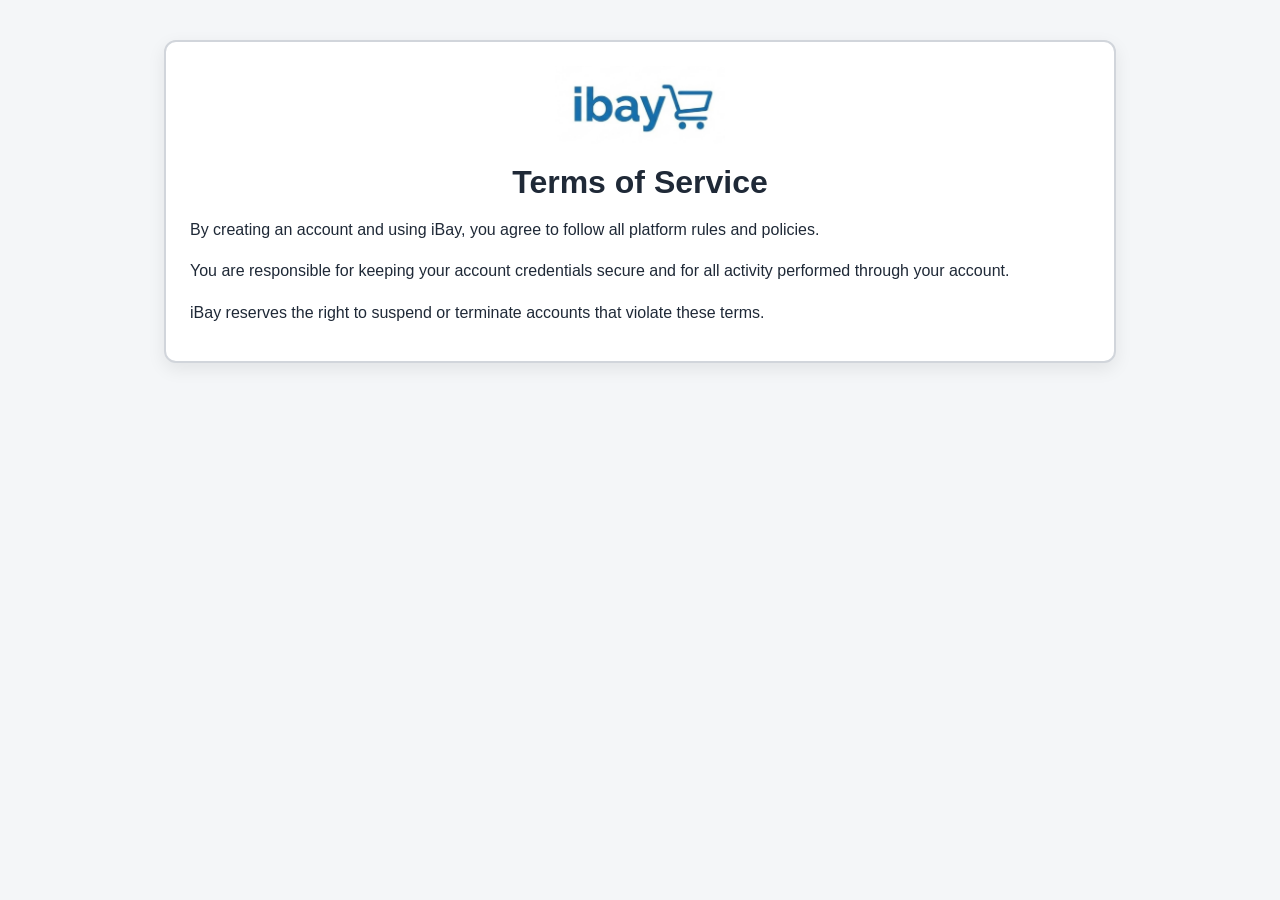
<file: frontend/html/terms.html>
<!DOCTYPE html>
<html lang="en">
<head>
    <meta charset="UTF-8">
    <meta name="viewport" content="width=device-width, initial-scale=1.0">
    <title>iBay - Terms of Service</title>
    <link rel="icon" type="image/png" href="../images/favicon.png">
    <link rel="stylesheet" href="../css/terms.css">
    <link rel="icon" type="image/png" href="../images/favicon.png">
</head>
<body>
    <main class="terms-wrapper">
        <div class="logo">
            <img src="../images/iBay_logo.jpg" alt="iBay logo">
        </div>

        <h1>Terms of Service</h1>

        <p>
            By creating an account and using iBay, you agree to follow all platform rules and policies.
        </p>
        <p>
            You are responsible for keeping your account credentials secure and for all activity performed through your account.
        </p>
        <p>
            iBay reserves the right to suspend or terminate accounts that violate these terms.
        </p>
    </main>
</body>
</html>
</file>
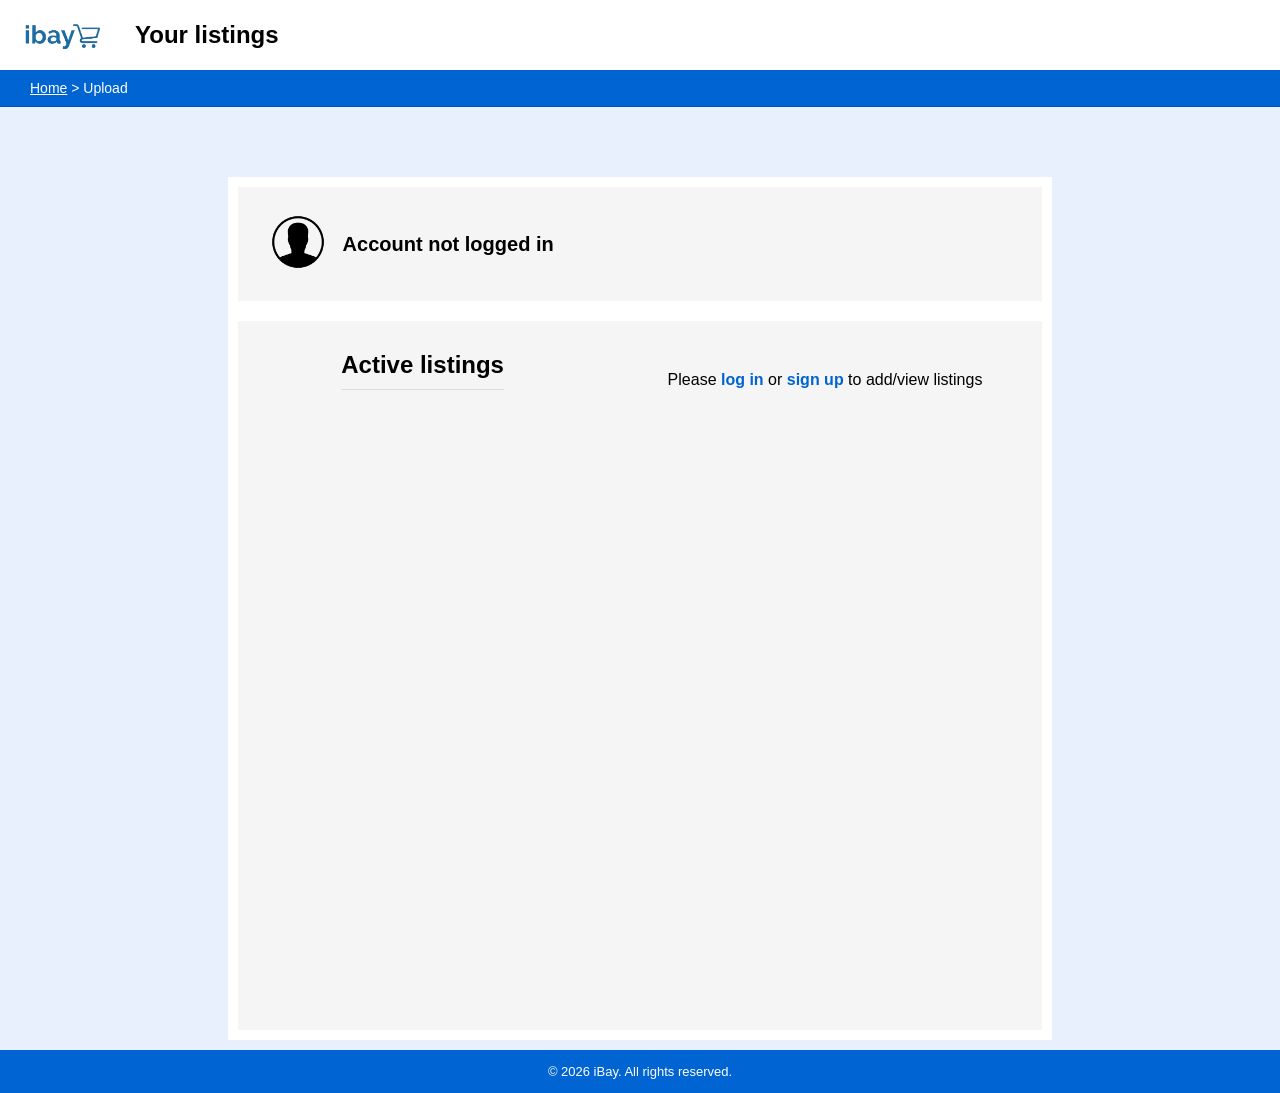
<file: frontend/html/upload.html>
<!DOCTYPE html>
<html lang="en">
<head>
    <meta charset="UTF-8">
    <title>iBay - Upload</title>
    <meta name="viewport" content="width=device-width, initial-scale=1.0">
    <link rel="icon" type="image/png" href="../images/favicon.png">
    <link rel="stylesheet" href="../css/upload.css">
    <script src="../js/upload.js"></script>
</head>

<body>
    <!-- Header -->
    <div id="header">
        <div id="page_details">
            <div id="logo">
                <a href="browse.html" id="logo-link" aria-label="iBay home">
                    <img src="../images/iBay_Logo.png" alt="Logo"/>
                </a>
            </div>
            <h2>Your listings</h2>
            
        </div>
    </div>

    <!-- Breadcrumb -->
    <div class="breadcrumb">
        <a href="browse.html">Home</a> &gt;
        <span>Upload</span>
    </div>

    <div id="main">

        <!-- User Info -->
        <div id="user_content">
            <div id="profile_pic">
                <img src="../images/avatar-empty.png" alt="avatar"> 
            </div>
            <div id="account_info">
                <div id="full_name">Account not logged in</div>
                <div id="email"></div>
            </div>
        </div>

        <div id="listing_content">

            <!-- Existing Products Carousel -->
            <div id="existing_items">

                    <h2 class="panel_heading">Active listings</h2>

                <div class="carousel-window">
                    <div class="carousel-track" id="carousel_track"></div>
                </div>

            </div>

            <div id="item_view">

                <!-- No listing is currently being viewed-->
                <div id="no_listing" class="viewing_state active">
                    <div id="listing_instruction">
                        <p>Select existing listing to view or add new one below</p>
                    </div>
                    <button id="add_listing">Add new listing</button>
                </div>

                <!-- Viewing existing listing -->
                <div id="existing_listing" class="viewing_state">
                    <h2 class="panel_heading">Listing details</h2>

                    <input id="view_itemName" class="listing_title" type="text" disabled>
                    <p class="field-error" id="view_title_error"></p>

                    <div id="view_images">
                        <div class="view_image_content">
                            <label for="view_imgUpload1">
                                <div class="imageBox" id="view_img1"></div>
                            </label>
                            <input type="file" id="view_imgUpload1" name="view_imgUpload1" accept="image/*" style="display:none;">
                            <p class="field-error" id="view_upload_1_error"></p>
                        </div>

                        <div class="view_image_content">
                            <label for="view_imgUpload2">
                                <div class="imageBox" id="view_img2"></div>
                            </label>
                            <input type="file" id="view_imgUpload2" name="view_imgUpload2" accept="image/*" style="display:none;">
                            <p class="field-error" id="view_upload_2_error"></p>
                        </div>
                    </div>

                    <!-- Categories -->
                    <div class="radio_options" id="view_categories">
                        <input type="radio" id="v_electronics" name="v_category" value="electronics">
                        <label for="v_electronics">Electronics</label>

                        <input type="radio" id="v_fashion" name="v_category" value="fashion">
                        <label for="v_fashion">Fashion</label>

                        <input type="radio" id="v_home" name="v_category" value="home">
                        <label for="v_home">Home</label>

                        <input type="radio" id="v_sports" name="v_category" value="sports">
                        <label for="v_sports">Sports</label>

                        <input type="radio" id="v_toys" name="v_category" value="toys">
                        <label for="v_toys">Toys</label>

                        <input type="radio" id="v_books" name="v_category" value="books">
                        <label for="v_books">Books</label>

                        <input type="radio" id="v_gaming" name="v_category" value="gaming">
                        <label for="v_gaming">Gaming</label>

                        <input type="radio" id="v_beauty" name="v_category" value="beauty">
                        <label for="v_beauty">Beauty</label>
                    </div>
                    <p class="field-error" id="view_category_error"></p>

                    <!-- Condition -->
                    <div class="radio_options section" id="view_condition">
                        <input type="radio" id="v_new" name="v_condition" value="new">
                        <label for="v_new">New</label>

                        <input type="radio" id="v_used" name="v_condition" value="used">
                        <label for="v_used">Used</label>
                    </div>
                    <p class="field-error" id="view_condition_error"></p>
                    <br>

                    <label for="view_desc">Description</label>
                    <textarea id="view_desc" disabled></textarea>
                    <p class="field-error" id="view_desc_error"></p>
                    <br>

                    <div class="prices">
                        <div class="price_content">
                            <div class="price_input">
                                <label for="view_price">Price</label><span>£</span>
                                <input id="view_price" type="number" disabled class="input_line">
                                <p class="field-error" id="view_price_error"></p>
                            </div>
                        </div>

                        <div class="postage_content">
                            <div class="price_input">
                                <label for="view_postage">Postage</label><span>£</span>
                                <input id="view_postage" type="number" disabled class="input_line">
                                <p class="field-error" id="view_postage_error"></p>
                            </div>
                        </div>
                    </div>
                    <br>

                    <div class="submit_feedback">
                        <p class="field-error submission" id="edit_submit_error"></p>
                    </div>
                    <div class="submit_row">
                        <button class="listing_buttons return_btn">Return</button>
                        <button id="delete_listing" class="listing_buttons" type="button" disabled>Delete</button>
                        <button id="edit_listing" class="listing_buttons">Edit listing</button>
                        <button id="save_listing" class="listing_buttons" style="display:none;">Save</button>
                    </div>
                </div>

                <!-- Adding new listing-->
                <div id="adding_listing" class="viewing_state">
                    <h2 class="panel_heading">New listing</h2>
                    
                    <div id="section">
                        <form action="../../backend/upload_product.php" method="POST" enctype="multipart/form-data">
                            
                            <!-- Product Title -->
                            <div id="title_box">
                                <input id="itemName" class="listing_title" type="text" name="itemName" placeholder="Enter listing title...">
                                <p class="field-error" id="title_error"></p>
                            </div>

                            <!-- Image Uploads -->
                            <div id="upload_images">

                                <div id="image_1_content">
                                    <label for="imgUpload1">
                                        <div class="imageBox" id="imageBox1">
                                            <span class="upload-text">Click to insert image</span>
                                        </div>
                                    </label>
                                    <input 
                                        type="file" 
                                        id="imgUpload1" 
                                        name="imgUpload1"
                                        accept="image/*" 
                                        style="display:none;"
                                    >
                                    <p class="field-error" id="upload_1_error"></p>
                                </div>

                                <div id="image_2_content">
                                    <label for="imgUpload2">
                                        <div class="imageBox" id="imageBox2">
                                            <span class="upload-text">Click to insert image</span>
                                        </div>
                                    </label>
                                    <input 
                                        type="file" 
                                        id="imgUpload2" 
                                        name="imgUpload2"
                                        accept="image/*" 
                                        style="display:none;"
                                    >
                                    <p class="field-error" id="upload_2_error"></p>
                                </div>
                            </div>
                            
                            <!-- Radio Options (Product Category + Condition)-->
                            <div class="radio_options">
                                
                                <input type="radio" id="electronics" name="category" value="electronics">
                                <label for="electronics">Electronics</label>

                                <input type="radio" id="fashion" name="category" value="fashion">
                                <label for="fashion">Fashion</label>

                                <input type="radio" id="home" name="category" value="home">
                                <label for="home">Home</label>

                                <input type="radio" id = "sports" name="category" value="sports">
                                <label for="sports">Sports</label>
                                
                                <input type="radio" id="toys" name="category" value="toys">
                                <label for="toys">Toys</label>

                                <input type="radio" id="books" name="category" value="books">
                                <label for="books">Books</label>

                                <input type="radio" id="gaming" name="category" value="gaming">
                                <label for="gaming">Gaming</label>

                                <input type="radio" id="beauty" name="category" value="beauty">
                                <label for="beauty">Beauty</label>

                            </div>
                            <p class="field-error" id="category_error"></p>

                            <div class="radio_options section">
                                
                                <input type="radio" id="new" name="condition" value="new">
                                <label for="new">New</label>

                                <input type="radio" id="used" name="condition" value="used">
                                <label for="used">Used</label>

                            </div>
                            <p class="field-error" id="condition_error"></p>
                            
                            <!-- Product Description -->
                            <label for="desc">Description</label><br>
                            <textarea id="desc" type="text" name="desc" placeholder="Describe listing item"></textarea>
                            <p class="field-error" id="desc_error"></p>
                            <br>

                            <!-- Product Price + Postage -->
                            <div class="prices">
                                
                                <div id="price_content">
                                    <div class="price_input">
                                        <label for="price">Price</label><span>£</span>
                                        <input id="price" type="number" name="price" step="0.01" min="0" class="input_line">
                                    </div>
                                    <p class="field-error" id="price_error"></p>
                                </div>
                                
                                <div id="postage_content">
                                    <div class="price_input">
                                        <label for="postage">Postage</label><span>£</span>
                                        <input id="postage" type="number" name="postage" step="0.01" min="0" class="input_line">
                                    </div>
                                    <p class="field-error" id="postage_error"></p>
                                </div>

                            </div>
                            <br>
                            
                            <!-- Form Buttons -->
                            <div class="submit_feedback">
                                <p class="field-error submission" id="submit_error"></p>
                            </div>
                            <div class="submit_row">
                                <button class="listing_buttons return_btn" type="button">Return</button>
                                <button id="clear_listing" class="listing_buttons" type="button">Clear</button>
                                <button id="listing_submit" class="listing_buttons" type="submit">Add listing</button>
                            </div>
                        </form>
                    </div>
                </div>


            </div>

        </div>
    </div> 

    <!-- Footer/Copyright Notice -->
    <footer id="footer">
        <p>&copy; 2026 iBay. All rights reserved.</p>
    </footer>

</body>
</file>
<file: frontend/css/terms.css>
body {
    margin: 0;
    font-family: Arial, sans-serif;
    background: #f4f6f8;
    color: #1f2937;
}

.terms-wrapper {
    max-width: 900px;
    margin: 40px auto;
    padding: 24px;
    background: #ffffff;
    border: 2px solid #d1d5db;
    border-radius: 12px;
    box-shadow: 0 6px 18px rgba(0, 0, 0, 0.08);
}

.logo {
    text-align: center;
    margin-bottom: 16px;
}

.logo img {
    width: 170px;
    height: auto;
}

h1 {
    margin: 0 0 14px;
    text-align: center;
}

p {
    line-height: 1.6;
    margin-bottom: 12px;
}
</file>
<file: frontend/css/upload.css>
/* Universal Page CSS */

* {
    margin: 0;
    padding: 0;
    box-sizing: border-box;
    font-family: Arial, Helvetica, sans-serif;
}

body {
    display: flex;
    flex-direction: column;
    margin: 0;
    min-height: 100vh;
    background-color: #e8f0fe;
}

/* Header */

#header {
    display: flex;
    flex-direction: row;
    align-items: center;
    width: 100%;
    background-color: white;
    height: 70px;
    padding: 0 15px;
    box-sizing: border-box;
    font-weight: bold;
}

#page_details {
    display: flex;
    align-items: center;
    gap: 20px;
    height: 100%;
}

#page_details h2 {
    line-height: 1;
}

#logo {
    width: 100px;
    height: 100%;
    display: flex;
    align-items: center;
}

#logo img {
    height: 60%;
    width: auto;
}

#logo-link {
    display: flex;
    align-items: center;
    justify-content: center;
    height: 100%;
    cursor: pointer;

    transition: transform 0.25s ease,
                filter 0.25s ease;
}

#logo-link img {
    height: 60%;
    width: auto;
    object-fit: contain;
    display: block;

    transition: transform 0.25s ease,
                filter 0.25s ease;
}

#logo-link:hover {
    transform: translateY(-2px);
}

#logo-link:hover img {
    filter: brightness(0.95);
    transform: scale(1.05);
}

#account_details {
    display: flex;
    flex-direction: row;
    margin-left: auto;
    align-items: center;
    height: 100%;
}

/* Breadcrumb */

.breadcrumb {
    padding: 10px 30px;
    font-size: 14px;
    color: #ffffff;
    background-color: #0064d2;
    border-bottom: 1px solid #0055b3;
}
 
.breadcrumb a {
    color: #ffffff;
}
 
.breadcrumb a:hover {
    text-decoration: underline;
}
 
.breadcrumb span {
    color: #ffffff;
}

/* Main Page Layout */

#main {
    display: flex;
    flex-direction: column;
    margin: 70px auto 0 auto;
    gap: 20px;
    background-color: white;
    padding: 10px;
    max-width: 100%;
    flex: 1;
}

/* User Info */

#user_content {
    display: flex;
    align-items: center;
    gap: 10px;

    width: 100%;
    padding: 20px 25px;

    background-color: #f5f5f5;
}

#profile_pic {
    flex-shrink: 0;
}

#profile_pic img {
    width: 70px;
    height: 70px;
    border-radius: 50%;
    object-fit: cover;
}

#account_info {
    display: flex;
    flex-direction: column;
    justify-content: center;
}

#full_name {
    font-weight: bold;
    font-size: 20px;
}

#email {
    font-size: 14px;
    color: #555;
}

/* Listing Layout */

#listing_content {
    display: flex;
    gap: 20px;
    padding: 10px;
    background-color: #f5f5f5;
    max-width: 100%;
    flex-wrap: wrap;
    align-items: flex-start;
}

#existing_items,
#item_view {
    padding: 20px 25px;
    background-color: #f5f5f5;
}

#existing_items {
    display: flex;
    flex-direction: column;
    align-items: center;
}

#item_view {
    min-width: 0;
}

/* Existing Products Carousel */

.carousel-window {
    width: 300px;
    height: 600px;

    overflow-y: auto;  
    overflow-x: hidden;
    scroll-behavior: smooth;

    scrollbar-width: thin;
    scrollbar-color: white;
}

.carousel-track {
    display: flex;
    flex-direction: column;
    transition: transform 0.3s ease;
}

.slide {
    width: 300px;
    height: 150px;
    flex-shrink: 0;
    display: flex;
    background: white;
    border-bottom: 1px solid #ccc;
    cursor: pointer;

    transition: background-color 0.25s ease,
                transform 0.25s ease,
                box-shadow 0.25s ease,
                filter 0.25s ease;
}

.slide:hover {
    background-color: #f2f7ff;
    transform: translateY(-2px);
    filter: brightness(0.98);
    box-shadow: 0 4px 12px rgba(0, 100, 210, 0.12);
}

.slide_content {
    display: flex;
    width: 100%;
    height: 100%;
}

.product_image {
    display: flex;
    align-items: center;
    justify-content: center;

    width: 125px;
    height: 100%;
    flex-shrink: 0;

    overflow: hidden;
    background-color: #e0e0e0;
}

.product_image img {
    width: 100%;
    height: 100%;
    object-fit: cover;
    display: block;
}

.product_details {
    display: flex;
    flex: 1;
    flex-direction: column;

    border-left: 1px solid #ccc;
    padding: 10px 8px;
}

.no-listings {
    display: flex;
    width: 300px;
    min-height: 150px;
    align-items: center;
    justify-content: center;

    background-color: white;
    color: #777;
    font-style: italic;
    border-bottom: 1px solid #ccc;
}

/* Viewing State Panels */

.viewing_state {
    display: none;
}

.viewing_state.active {
    display: block;
}

#no_listing.active {
    display: flex;
    flex-direction: column;
    gap: 10px;
}

#listing_instruction {
    padding: 20px 25px;
    border-radius: 10px;
    background-color: #f5f5f5;
}

#listing_instruction a {
    color: #0064d2;
    text-decoration: none;
    font-weight: bold;
}

#listing_instruction a:hover {
    text-decoration: underline;
}

#add_listing {
    overflow: hidden;
    padding: 12px 24px;
    font-size: 15px;
    border: none;
    border-radius: 6px;
    cursor: pointer;
    margin-bottom: 10px;
    background-color: #0064d2;
    color: white;
    max-width: 100%;

    transition: background-color 0.25s ease,
                transform 0.25s ease,
                box-shadow 0.25s ease,
                filter 0.25s ease;
}

#add_listing:hover {
    background-color: #004da1;
    transform: translateY(-2px);
    filter: brightness(0.97);
    box-shadow: 0 6px 14px rgba(0, 100, 210, 0.25);
}

#existing_listing.active,
#adding_listing.active {
    display: flex;
    flex-direction: column;
    box-sizing: border-box;
    background-color: #f5f5f5;
    border-radius: 10px;
}

/* Existing Listing Details */

#existing_listing {
    width: 100%;
    max-width: 600px;
}

#view_itemName {
    align-self: flex-start;
    width: 100%;
    max-width: 100%;
}

#view_images {
    display: flex;
    gap: 10px;
    margin: 15px 0;
}

#view_images label {
    flex: 1;
    display: block;
}

#view_img1,
#view_img2 {
    width: 100%;
    height: 300px;
    background-size: cover;
    background-position: center;
}

#existing_listing #view_images label {
    pointer-events: none;
    cursor: default;
}

#existing_listing.editing #view_images label {
    pointer-events: auto;
    cursor: pointer;
}

.view_image_content {
    flex: 1;
    display: flex;
    flex-direction: column;
}

#view_desc {
    margin-top: 10px;
    width: 100%;
    height: 200px;
    resize: none;
    border-radius: 10px;
    padding: 10px;
    background-color: #e0e0e0;
    border: none;
    box-sizing: border-box;
}

#delete_listing:not(:disabled) {
    background-color: #d93025;
}

#delete_listing:not(:disabled):hover {
    background-color: #b42318;
}

#delete_listing:disabled {
    background-color: #999;
}

/* Add New Listing Form */

.listing_title {
    width: 100%;
    max-width: 295px;
}

#adding_listing h2 {
    margin-bottom: 10px;
}

#adding_listing .radio_options {
    max-width: 600px;
}

#title_box {
    margin-bottom: 15px;
}

#upload_images {
    display: flex;
    gap: 10px;
}

#image_1_content,
#image_2_content {
    flex: 1;
    display: flex;
    flex-direction: column;
}

#image_1_content label,
#image_2_content label {
    display: block;
}

#desc {
    margin-top: 10px;
    width: 100%;
    height: 200px;
    resize: none;
    border-radius: 10px;
    padding: 10px;
    background-color: #e0e0e0;
    border: none;
    box-sizing: border-box;
}

/* Shared Listing Form Styling */

.panel_heading {
    border-bottom: 1px solid #ddd;
    padding-bottom: 10px;
    margin-bottom: 10px;
}

.listing_title {
    border: none;
    border-bottom: 2px solid #aaa;
    outline: none;
    background: transparent;
    font-size: 20px;
    font-weight: bold;
}

.listing_title:focus {
    border-bottom: 2px solid #0064d2;
}

.listing_title:disabled {
    color: black;
    opacity: 1;
    border-bottom: none;
}

.listing_title:not(:disabled) {
    border-bottom: 2px solid #aaa;
}

.imageBox {
    display: flex;
    align-items: center;
    justify-content: center;

    height: 300px;
    box-sizing: border-box;

    background-color: #e0e0e0;
    border: 2px dashed #aaa;
    border-radius: 10px;
    cursor: pointer;

    background-size: cover;
    background-position: center;

    color: #777;
    font-size: 14px;
    font-weight: bold;
    text-align: center;
}

.radio_options input[type="radio"] {
    display: none;
}

.radio_options {
    display: flex;
    flex-wrap: wrap;
    gap: 10px;
}

.radio_options label {
    display: inline-block;
    padding: 10px 20px;
    margin: 0;
    background-color: #eee;
    border-radius: 10px;
    cursor: pointer;

    transition: background-color 0.25s ease,
                transform 0.25s ease,
                box-shadow 0.25s ease,
                filter 0.25s ease;
}

.radio_options label:hover {
    background-color: #dceaff;
    transform: translateY(-2px);
    box-shadow: 0 5px 12px rgba(0, 100, 210, 0.15);
}

.radio_options input[type="radio"]:checked + label {
    background-color: #0064d2;
    color: white;
}

.section {
    margin-top: 10px;
    border-top: 1px solid #ddd;
    padding-top: 10px;
}

.listing-line {
    border-top: 1px solid #ddd;
    padding-top: 10px;
}

.prices {
    display: flex;
    justify-content: center;
    gap: 20px;
}

.price_content,
.postage_content,
#price_content,
#postage_content {
    display: flex;
    flex-direction: column;
}

.price_input {
    display: flex;
    align-items: baseline;
    gap: 10px;
}

.input_line {
    border: none;
    border-bottom: 2px solid #aaa;
    outline: none;
    background: transparent;
}

.input_line:focus {
    border-bottom: 2px solid #0064d2;
}

.submit_feedback {
    display: block;
    text-align: right;
    min-height: 20px;
}

.submit_row {
    display: flex;
    justify-content: flex-end;
}

.field-error {
    color: #d93025;
    font-size: 13px;
    margin: 4px 0 10px 5px;
}

.submission {
    color: #d93025;
    font-size: 13px;
    margin: 4px 5px 6px 0;
}

/* Listing Buttons */

.listing_buttons {
    display: inline-block;
    padding: 10px 20px;
    margin: 5px;
    background-color: #0064d2;
    color: white;
    border-radius: 10px;
    border: none;
    cursor: pointer;

    transition: background-color 0.25s ease,
                transform 0.25s ease,
                box-shadow 0.25s ease,
                filter 0.25s ease;
}

.listing_buttons:hover {
    background-color: #004da1;
    transform: translateY(-2px);
    filter: brightness(0.97);
    box-shadow: 0 6px 14px rgba(0, 100, 210, 0.25);
}

.listing_buttons:disabled {
    background-color: #999;
    cursor: not-allowed;
    opacity: 0.6;
    transform: none;
    box-shadow: none;
}

.listing_buttons:disabled:hover {
    background-color: #999;
    transform: none;
    box-shadow: none;
    filter: none;
}

/* Footer */

#footer {
    background-color: #0064d2;
    color: white;
    text-align: center;
    padding: 14px;
    font-size: 13px;
    margin-top: 10px;
}
</file>
